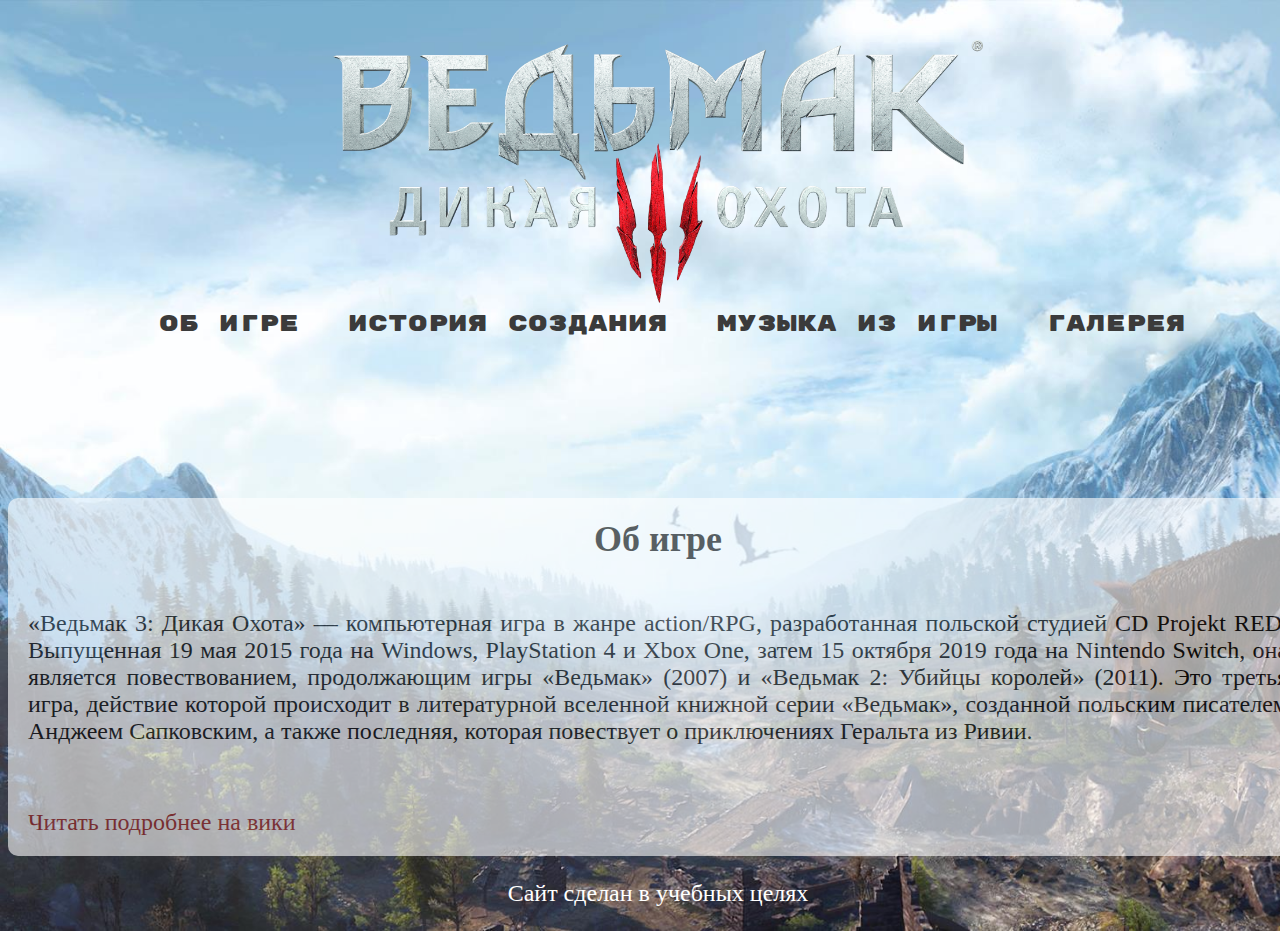
<file: index.html>
<!DOCTYPE html>
<html lang="ru">
<head>
    <title>Ведьмак</title>
    <link rel="stylesheet" href="css/style.css">
</head>
<body>
    <div class="wrapper">
        <header class="header">
            <img src="img/header_img.png" alt="logo" class="logo">
            <nav class="nav">
                <a class="nav-link" href="#about">Об игре</a>
                <a class="nav-link" href="html/histori.html">История создания </a>
                <a class="nav-link" href="html/music.html">Музыка из игры</a>
                <a class="nav-link" href="html/gallery.html">Галерея</a>
            </nav>
        </header>
        <main>
            <section class="welcome">
                <h2>Об игре</h2>
                <p class="text">«Ведьмак 3: Дикая Охота» — компьютерная игра в жанре action/RPG, разработанная польской студией CD Projekt RED. Выпущенная 19 мая 2015 года на Windows, PlayStation 4 и Xbox One, затем 15 октября 2019 года на Nintendo Switch, она является повествованием, продолжающим игры «Ведьмак» (2007) и «Ведьмак 2: Убийцы королей» (2011). Это третья игра, действие которой происходит в литературной вселенной книжной серии «Ведьмак», созданной польским писателем Анджеем Сапковским, а также последняя, которая повествует о приключениях Геральта из Ривии.</p>
                <a class="link" href="https://vedmak.fandom.com/wiki/%D0%92%D0%B5%D0%B4%D1%8C%D0%BC%D0%B0%D0%BA_3:_%D0%94%D0%B8%D0%BA%D0%B0%D1%8F_%D0%9E%D1%85%D0%BE%D1%82%D0%B0"> <p class="text">Читать подробнее на вики</p></a>
            </section>
        </main>
        <footer>
            <p>Сайт сделан в учебных целях</p>
        </footer>
    </div>
</body>
</html>
</file>
<file: css/style.css>
@import url('https://fonts.googleapis.com/css2?family=Rubik+Mono+One&display=swap');
body{
    font-size: 24px;
    background-image: url(../img/1.jpeg);
    background-size: cover;
    cursor: url('../img/cursor.png'), default;
}
.wrapper{
    width: 1300px;
    margin: 0 auto; 
}
.header{
    font-family: 'Rubik Mono One', sans-serif;
    font-size: 23px;
    text-align: center;
    margin-top: 40px;
}
.logo{
    width: 50%;
}
.nav-link{
    color: #3b3b3b;
    margin-left: 29px;
    text-decoration: none;
}
.nav-link:hover{
    color: #5a0212;
}
h2{
    padding-top: 20px;
    text-align: center;
}
.welcome{
    border-radius: 10px;
    opacity: 0.6;
    background-color: white;
    margin-top: 160px;
}
.text{
    padding: 20px;
    text-align: justify;
}
.link{
    color: brown;
    text-decoration: none;
}
.link:hover{
    color: crimson;
}
footer{
    color: white;
    text-align: center;
}
</file>
